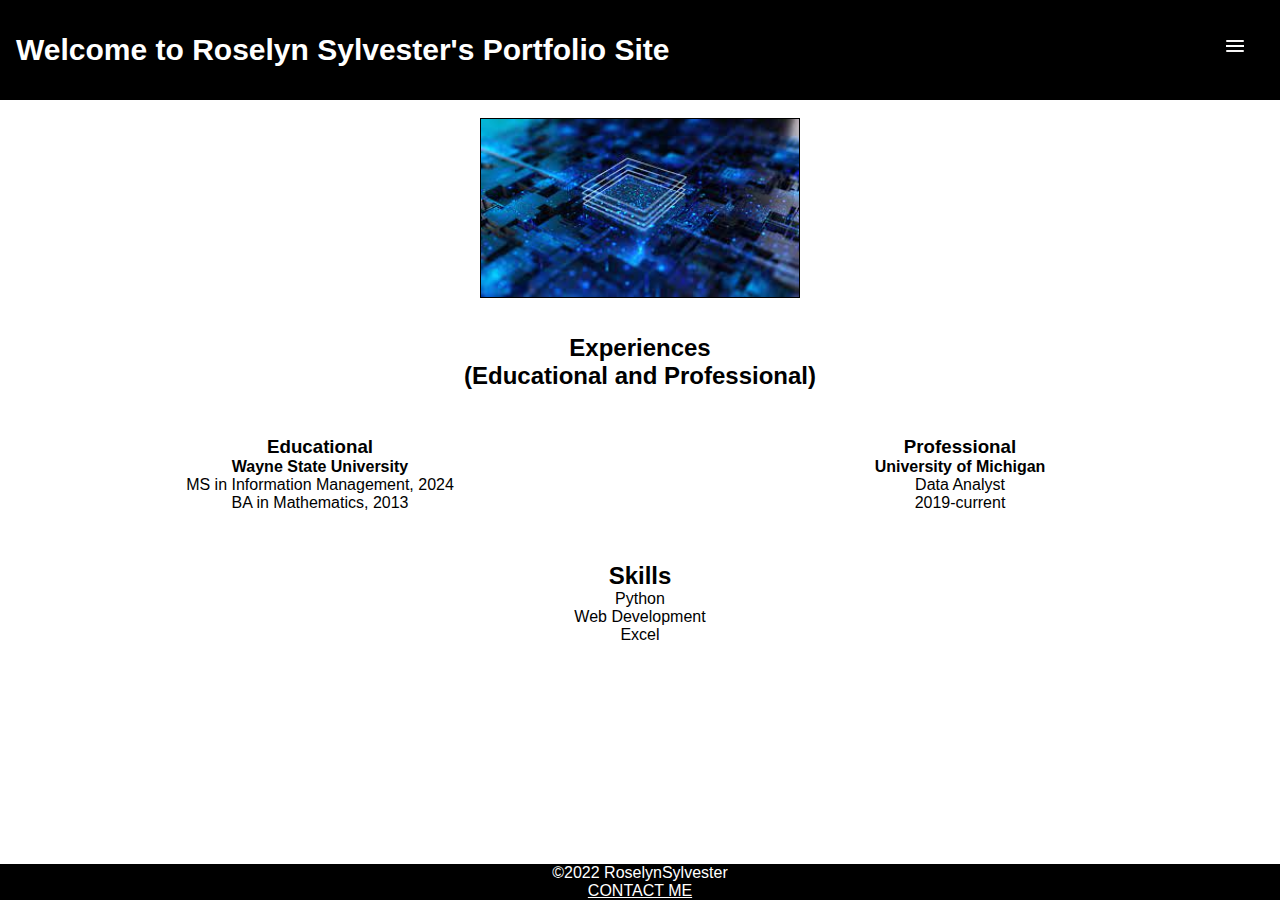
<file: index.html>
<!DOCTYPE html>
<html lang="en">

<head>
    <meta charset="UTF-8">
    <meta name="Description" content="INF 6420 Project">
    <meta name="viewport" content="width=device-width, initial-scale=1.0">
    <title>Carla Sylvester - Portfolio</title>
    <link rel="stylesheet" href="style.css">
</head>

<body>
    <header>
        <nav class="main-menu">
            <h1 style="font-size: 30px">Welcome to Roselyn Sylvester's Portfolio Site</h1>
            <input class="menu-btn" type="checkbox" id="menu-btn" />
            <label class="menu-icon" for="menu-btn"><span class="navicon" aria-label="Toggle for menu"></span></label>
            <ul class="main-nav">
                <li><a href="index.html">Homepage</a></li>
                <li><a href="about.html">About</a></li>
                <li><a href="contact.html">Contact</a></li>
            </ul>
        </nav>
    </header>
    <main>
        <br>
        <a href="index.html" class="site-name"><img src="images/pic.jpeg" alt="Sylvester's image" 
            class="center"></a>
            <br>
            <br>
            <center>
                <h2>Experiences
                    <p>(Educational and Professional)</p>
                </h2>
                <br>
                <br>
                <div class="row">
                  <div class="column" style="background-color:white;">
                    <h3>Educational</h3>
                    <h4>Wayne State University</h4>
                    <p>MS in Information Management, 2024<br>BA in Mathematics, 2013</p>
                  </div>
                  <div class="column" style="background-color:white;">
                    <h3>Professional</h3>
                    <h4>University of Michigan</h4>
                    <p>Data Analyst<br>2019-current</p>
                  </div>
                </div>
            </center>
            <br>
            <br>
            <center>
                <h2>Skills</h2>
                <p>Python<br>Web Development<br>Excel</p>
            </center>
           

                
    </main>
    <footer>
        <p>©2022 RoselynSylvester</p>
        <p><a href="contact.html">CONTACT ME</a></p>
    </footer>
</body>
</html>
</file>
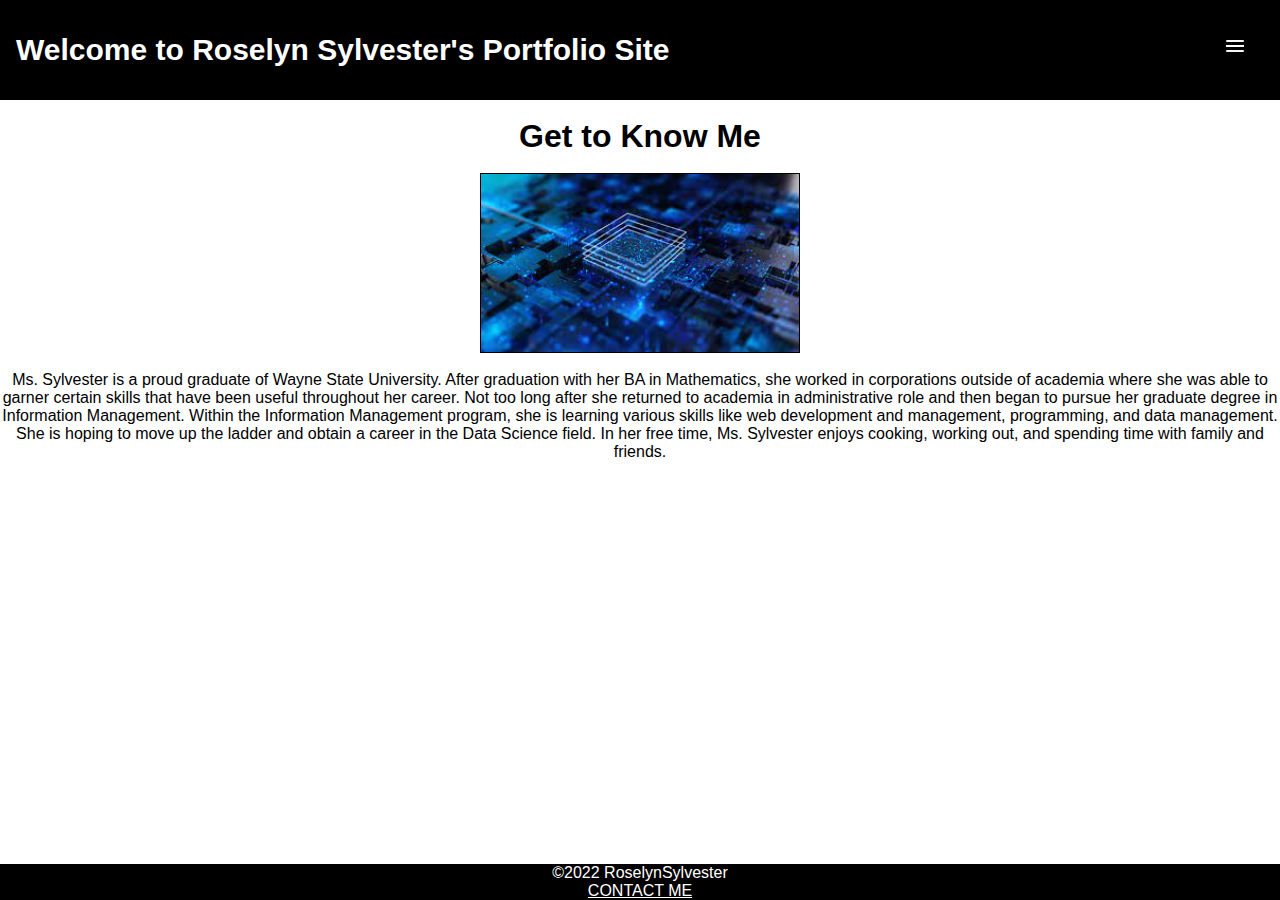
<file: about.html>
<!DOCTYPE html>
<html lang="en">
<head>
    <meta charset="UTF-8">
    <meta name="viewport" content="width=device-width, initial-scale=1.0">
    <title>Carla Sylvester - Portfolio</title>
    <link rel="stylesheet" href="style.css">
</head>
<body>
    <header>
        <nav class="main-menu">
            <h1 style="font-size: 30px">Welcome to Roselyn Sylvester's Portfolio Site</h1>
            <input class="menu-btn" type="checkbox" id="menu-btn" />
            <label class="menu-icon" for="menu-btn"><span class="navicon" aria-label="Toggle for menu"></span></label>
            <ul class="main-nav">
                <li><a href="index.html">Homepage</a></li>
                <li><a href="about.html">About</a></li>
                <li><a href="contact.html">Contact</a></li>
            </ul>
        </nav>
    </header>
    <main>
        <br>
        <center><h1>Get to Know Me</h1></center>
        <br>
        <center>
            <a href="index.html" class="site-name"><img src="images/pic.jpeg" alt="Sylvester's image" 
                class="center"></a>
        </center>
        <br>
        <center>
            <p>
                Ms. Sylvester is a proud graduate of Wayne State University.
                After graduation with her BA in Mathematics, she worked in
                corporations outside of academia where she was able to garner
                certain skills that have been useful throughout her career.
                Not too long after she returned to academia in administrative role
                and then began to pursue her graduate degree in Information Management. 
                Within the Information Management program, she is learning various skills 
                like web development and management, programming, and data management.
                She is hoping to move up the ladder and obtain a career in the Data Science
                field. In her free time, Ms. Sylvester enjoys cooking, working out, and
                spending time with family and friends.
            </p>
        </center>
        
    </main>
    <footer>
        <p>©2022 RoselynSylvester</p>
        <p><a href="contact.html">CONTACT ME</a></p>
    </footer>
</body>
</html>
</file>
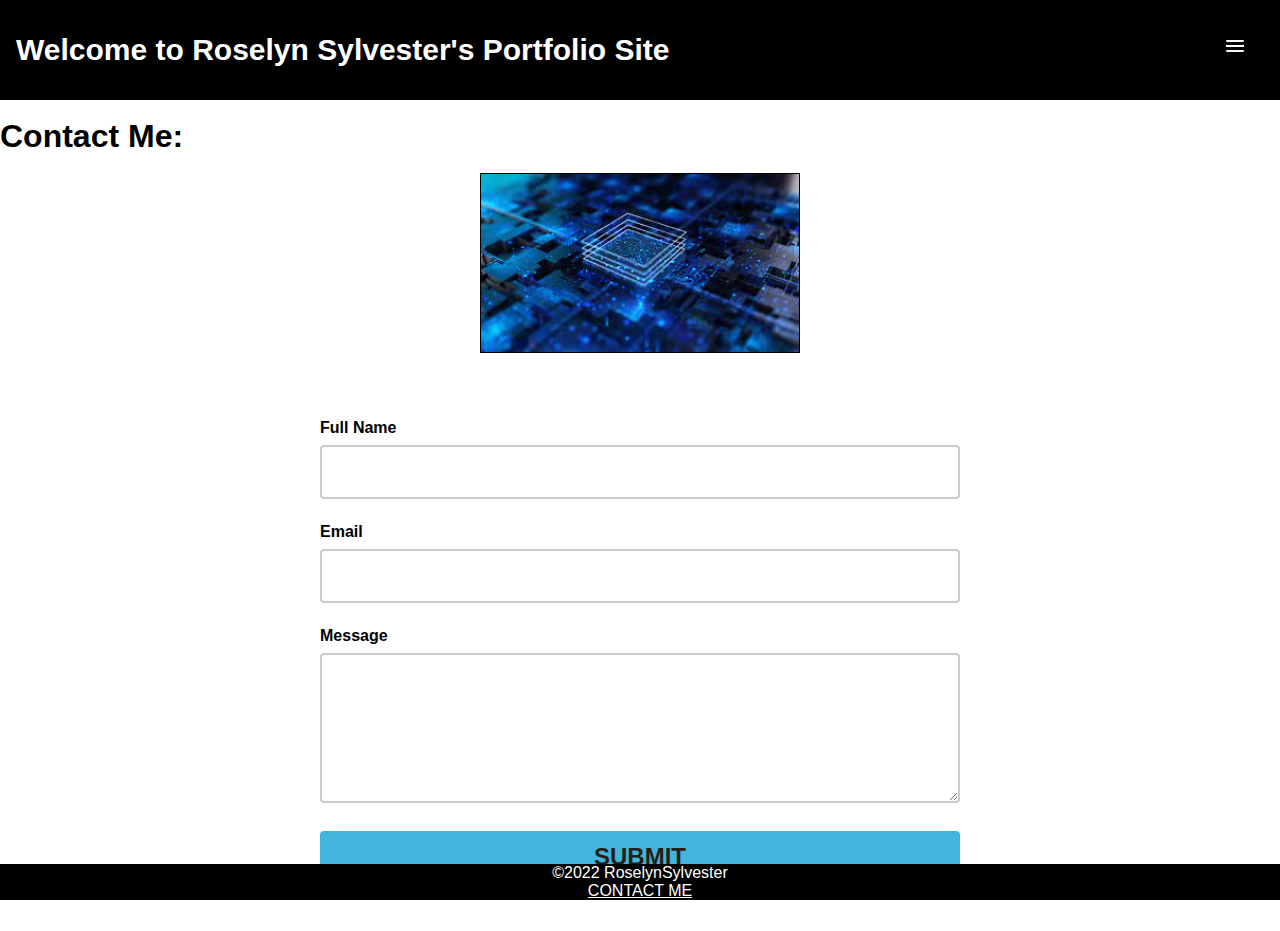
<file: contact.html>
<!DOCTYPE html>
<html lang="en">
<head>
    <meta charset="UTF-8">
    <meta name="viewport" content="width=device-width, initial-scale=1.0">
    <title>Carla Sylvester - Portfolio</title>
    <link rel="stylesheet" href="style.css">
</head>
<body>
    <header>
        <nav class="main-menu">
            <h1 style="font-size: 30px">Welcome to Roselyn Sylvester's Portfolio Site</h1>
            <input class="menu-btn" type="checkbox" id="menu-btn" />
            <label class="menu-icon" for="menu-btn"><span class="navicon" aria-label="Toggle for menu"></span></label>
            <ul class="main-nav">
                <li><a href="index.html">Homepage</a></li>
                <li><a href="about.html">About</a></li>
                <li><a href="contact.html">Contact</a></li>
            </ul>
        </nav>
    </header>
    <main>
        <br>
        <h1>Contact Me:</h1>
        <br>
        <center>
            <a href="index.html" class="site-name"><img src="images/pic.jpeg" alt="Sylvester's image" 
                class="center"></a>
        </center>
        <br>
        <form action="https://formspree.io/f/xjvlqnbj" method="post" class="validate">
            <label for="name">Full Name</label>
            <input name="name" id="name" type="name" class="form-input">
            <label for="email">Email</label>
            <input name="Email" id="email" type="email" class="form-input" required>
            <label for="message">Message</label>
            <textarea id="message" name="message"
            class="form-input" rows="4" required></textarea>

            <input type="submit" value="Submit">
          </form>

    </main>
    <footer>
        <p>©2022 RoselynSylvester</p>
        <p><a href="contact.html">CONTACT ME</a></p>
    </footer>
    <script src="script.js"></script>
</body>
</html>
</file>
<file: style.css>
* {
    box-sizing: border-box;
    padding: 0;
    margin: 0;
}
body {
    background-color: white;
    color: black;
    font-family:-apple-system, BlinkMacSystemFont, 'Segoe UI', 
    Roboto, Oxygen, Ubuntu, Cantarell, 'Open Sans', 'Helvetica Neue', sans-serif;
}
a {
    color: white;
}
img {
    max-width: 25%;
    border: 1px solid black;
}
address {
    font-style: normal;
}
nav a {
    text-transform: uppercase;
    text-decoration: none;
    width: 100%;
    text-align: center;
}

.main-menu {
    display: flex;
    position: relative;
    flex-direction: row;
    flex-wrap: wrap;
    align-items: center;
    justify-content: space-between;
    background-color: black;
    background: black;
    color: #FFF;
    min-height: 100px;
    padding: 1em;
}

.main-nav {
    display: flex;
    flex-direction: row;
    flex-basis: 100%;
    list-style-type: none;
    margin: 0;
    padding: 0;
}

.main-nav > li {
    margin: 0 1 rem;
    overflow: hidden; 
}

.menu-icon {
    cursor: pointer;
    padding: 28px 20px;
    position: relative;
    user-select: none;
}

#menu-btn {
    display: none;
}

.menu-icon .navicon {
    background: white;
    display: block;
    height: 2px;
    position: relative;
    transition: background 0.2s ease-out;
    width: 18px;
}

.menu-icon .navicon::before,
.menu-icon .navicon::after {
    background: rgb(247, 246, 246);
    content: "";
    display: block;
    height: 100%;
    width: 100%;
    position: absolute;
    transition: transform 400ms cubic-bezier(0.23, 1, 0.32, 1);
    border-radius: 2px;
}

.menu-icon .navicon::before {
    top: 5px;
}

.menu-icon .navicon::after {
    top: -5px;
}

#menu-btn:checked + .menu-icon .navicon::before {
    transform: rotate(-45deg);
}

#menu-btn:checked + .menu-icon .navicon {
    background: transparent;
}

#menu-btn:checked + .menu-icon .navicon::after {
    transform: rotate(45deg);
}

#menu-btn:checked ~ .menu-icon:not(.steps) .navicon:before,
#menu-btn:checked ~ .menu-icon:not(.steps) .navicon:after {
  top: 0;
}

@media (max-width: 400px) {
    .menu-icon {
        display: flex;
    }
    .main-nav {
        position: absolute;
        top: 0;
        margin-top: 50px;
        left: 0;
        flex-direction: column;
        width: 100%;
        justify-content: center;
        align-items: center;  
    }
}

#menu-btn ~ .main-nav li {
    height: 0;
    margin: 0;
    padding: 0;
    border: 0;
    transition: height 400ms cubic-bezier(0.23, 1, 0.32, 1);
}

#menu-btn:checked ~ .main-nav li {
    border: 1px solid rgb(14, 12, 12);
    height: 2.5em;
    padding: 0.5em;
    transition: height 400ms cubic-bezier(0.23, 1, 0.32, 1);
}

.main-nav > li {
    display: flex;
    justify-content: center;
    margin: 0;
    padding: 0.5em 0;
    width: 100%;
    color: blue;
    background-color: blue; 
}

.main-nav > li:not(:last-child) {
    border-bottom: 1px solid rgb(11, 11, 11);
}

label {
    display: block;
    font-weight: 700;
    margin-bottom: 0.5em;
}

.form-input{
    border: 2px solid #ccc; 
    border-radius: 4px;
    font-size: 16px;
    font-weight: 400;
    padding: 1em;
    margin-bottom: 1.5em;
    width: 100%;
}
.form-input:focus {
    outline: none;
    border: 2px solid #261f17;
}

[type="submit"] {
    background: rgb(65, 181, 220);
    color: #261f17;
    width: 100%;
    font-size: 1.5em;
    font-weight: 700;
    text-transform: uppercase;
    letter-spacing: normal;
    border-radius: 4px;
    border: 0;
    padding: .5em;
    cursor: pointer;
}

[type="submit"]:hover,
[type="submit"]::focus {
    background: rgb(65, 181, 220);
}

textarea {
    height: 150px;
    resize: vertical;
}

.error {
    border-color: red;
}
.error-message {
    color: red;
    margin: -1em 0 1.5em;
}

@media screen and (min-width:1065px) {
    form {
        width: 50%;
        margin: 3em auto;
    }
    .footer-column {
        max-width: 300px;
    }
}

@media screen and (min-width: 1205px) {
    .featured-image-container::before {
        position:absolute;
        top: 10%;
        left: -15%;
        width: 100%;
        height: 100%;
    }
    
}

.center {
    display: block;
    margin-left: auto;
    margin-right: auto;
    width: 50%;
}


footer {
    position: fixed;
    left: 0;
    bottom: 0;
    width: 100%;
    background-color: black;
    background: black;
    color: #FFF;
    text-align: center;
}

* {
    box-sizing: border-box;
  }
  
  .column {
    float: left;
    width: 50%;
    padding: 10px;
    height: 100px; 
  }
  
  
  .row:after {
    content: "";
    display: table;
    clear: both;
  }
</file>
